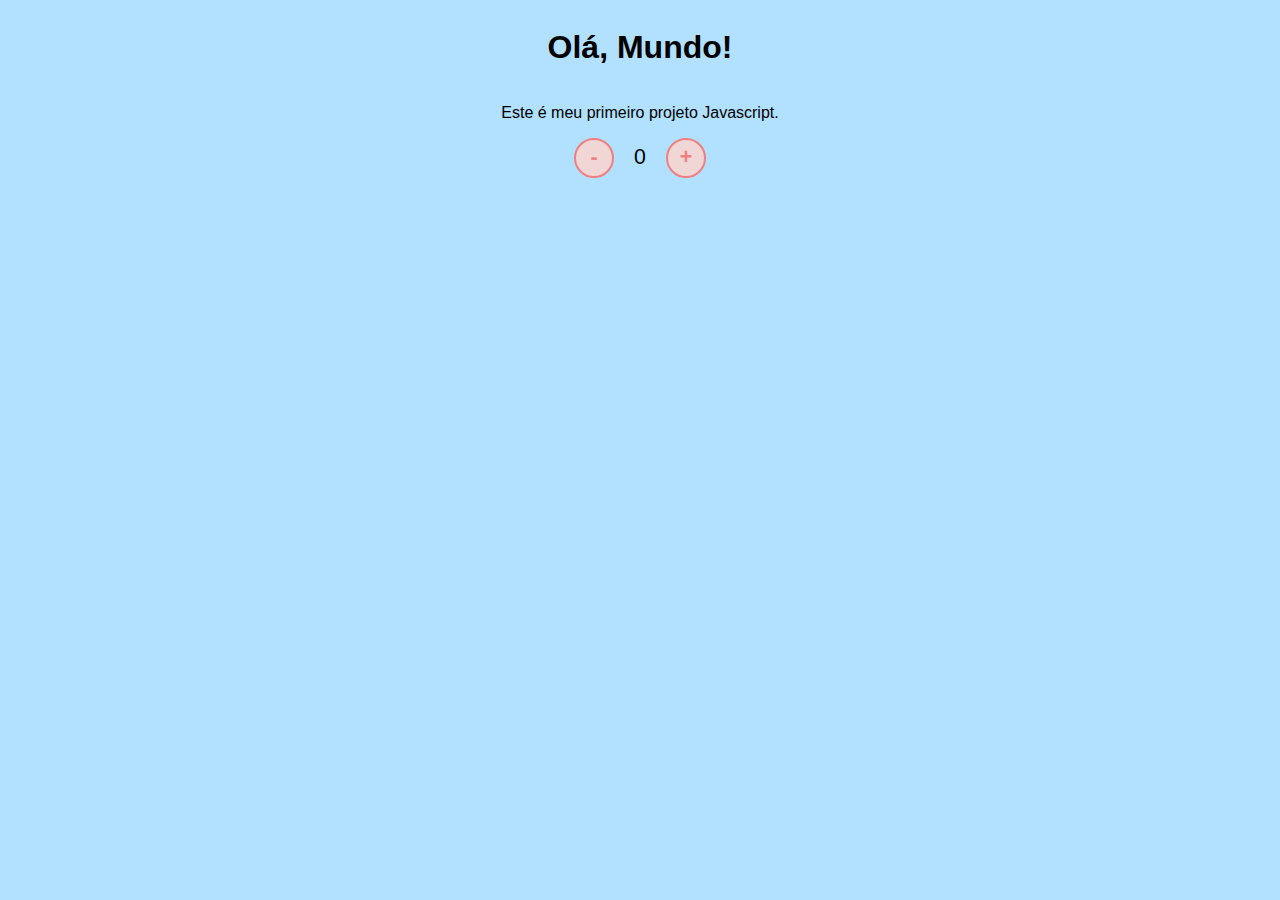
<file: contador/index.html>
<!DOCTYPE html>
<html lang="en">
    <head>
        <title>Contador</title>
        <meta charset="UTF-8">
        <meta http-equiv="X-UA-Compatible">
        <meta name="viewport" content="width=device-width, initial-scale=1">
        <link href="css/style.css" rel="stylesheet">
    </head>
    <body>
    <h1> Olá, Mundo!</h1> 
    <p>Este é meu primeiro projeto Javascript.</p>
    <div id="counter">
        <button name="subtrair" onclick="decrement()">-
        </button>
        <span id="currentNumber">0</span>
        <button name="adicionar" onclick="increment()">+
        </button>
   </div>
   <script src="assets/script.js"></script>
    </body>
</html>
</file>
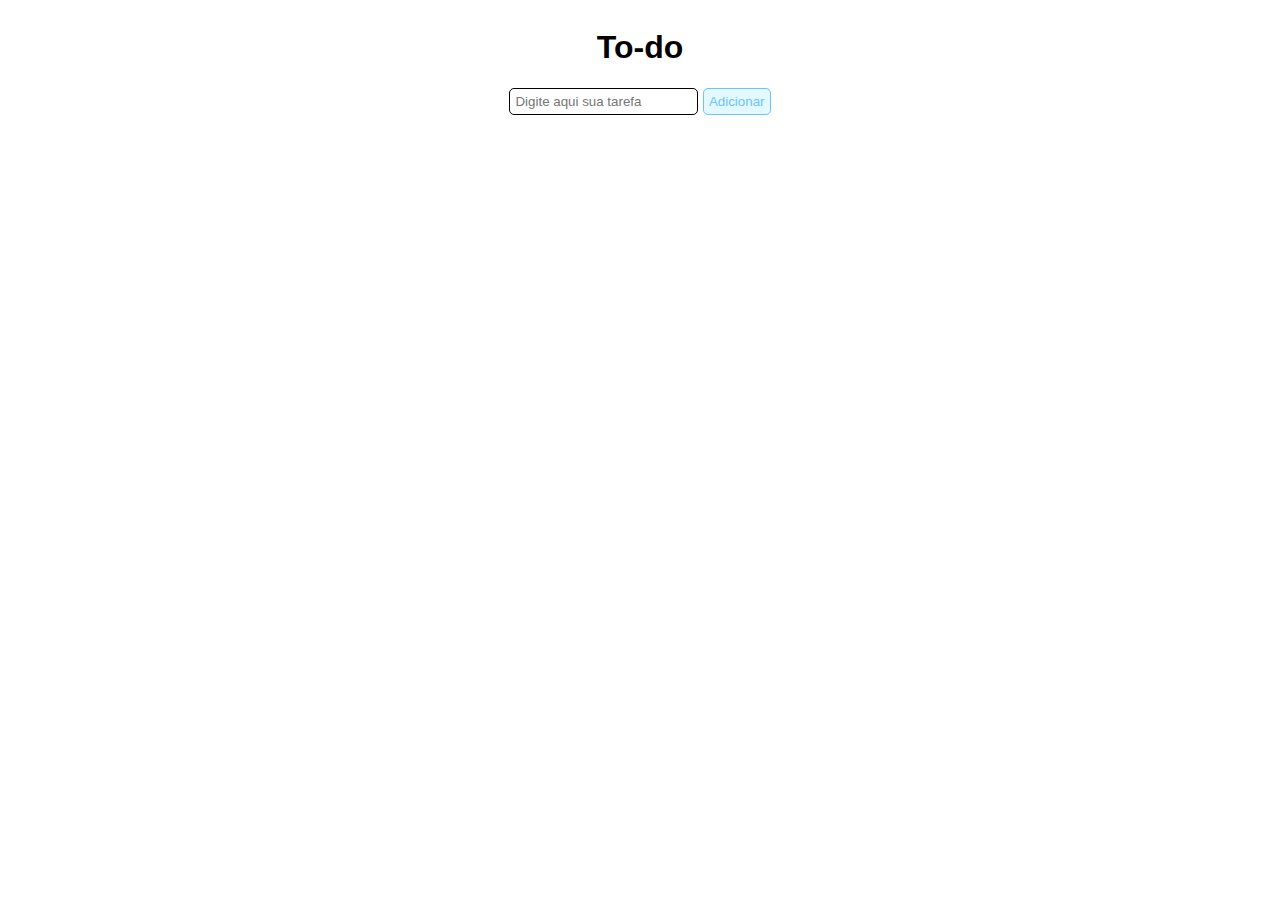
<file: TO-DO/To-do.html>
<!DOCTYPE html>
<html lang="en">
<head>
    <meta charset="UTF-8">
    <meta name="viewport" content="width=device-width, initial-scale=1.0">
    <link rel="stylesheet" href="./css/style.css" />
    <title>To-do</title>
</head>
<body>
    <h1>To-do</h1>
    <div id="list">
        <form id="task-form">
            <input id="task-input" name="tarefa" type="text" placeholder="Digite aqui sua tarefa" />
            <button type="submit">Adicionar</button>
        </form>
        <div id="tasks"></div>
    </div>
    <script src="./css/script.js"></script>
</body>
</html>
</file>
<file: contador/css/style.css>
* {
    font-family: 'Open Sans', sans-serif;
}

body {
    display: flex;
    align-items: center;
    justify-content: center;
    flex-direction: column;
    background-color: rgb(177, 225, 255);
}

button {
    height: 40px;
    width: 40px;
    border-radius: 50%;
    border: 2px solid lightcoral;
    background-color: rgb(241, 214, 214);
    color: lightcoral;
    font-size: 16pt;
    font-weight: 600;
    text-align: center;
}

#counter {
    display: flex;
}

#currentNumber {
    display: flex;
    align-items: center;
    margin: 0 20px;
    font-size: 16pt;
}
</file>
<file: TO-DO/css/style.css>
* {
    font-family: "Open Sans", sans-serif;
  }
  
  body {
    display: flex;
    align-items: center;
    justify-content: center;
    flex-direction: column;
  }
  
  button {
    border: 1px solid rgb(105, 197, 255);
    border-radius: 5px;
    background-color: rgb(227, 248, 255);
    color: rgb(105, 197, 255);
    text-align: center;
    padding: 5px;
  }
  
  input[type="text"] {
    padding: 5px;
    border-radius: 5px;
    border: 1px solid black;
  }
  
  #tasks {
    display: flex;
    flex-direction: column;
    margin-top: 20px;
  }
  
  .task-item {
    display: flex;
    align-items: center;
    margin-bottom: 10px;
  }
  
  :checked + label {
    text-decoration: line-through;
    color: grey;
  }
</file>
